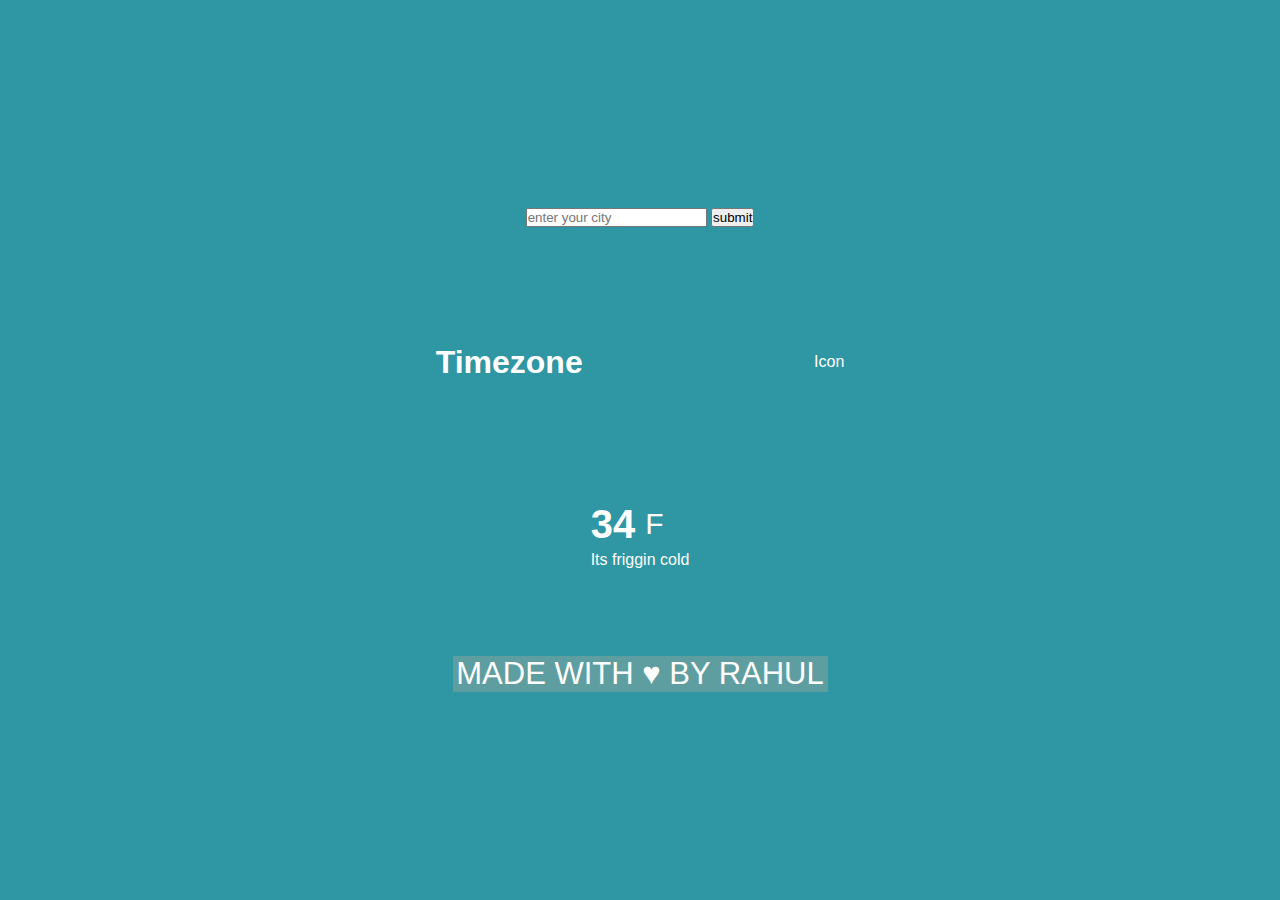
<file: index.html>
<!DOCTYPE html>
<html lang="en">
<head>
    <meta charset="UTF-8">
    <meta http-equiv="X-UA-Compatible" content="IE=edge">
    <meta name="viewport" content="width=device-width, initial-scale=1.0">
    <title>weather forecast</title>
    <link rel="stylesheet" href="weather.css">
</head>
<body>
    <div >
        <input id="cityName" type="text" placeholder="enter your city">
        <button type="button" onclick="cityName()">submit</button>
    </div>
    <div class="location">
       
        <h1 class="location-timezone">Timezone <span id='city' style="font-size: 15px;color: bisque;"></span></h1>
        <p>Icon</p>
    </div>
    <div class="temperature">
        <div class="degree-section">
        <h2 id= 'temp' class="temperature-degree">34</h2>
        <span>F</span>
    </div>
        <div id='des' class="temperature-description">
            Its friggin cold
        </div>
    </div>



   <script src="weather.js"></script> 
   <footer>
       <p> MADE WITH &hearts; BY RAHUL</p></footer> 
</body>
</html>
</file>
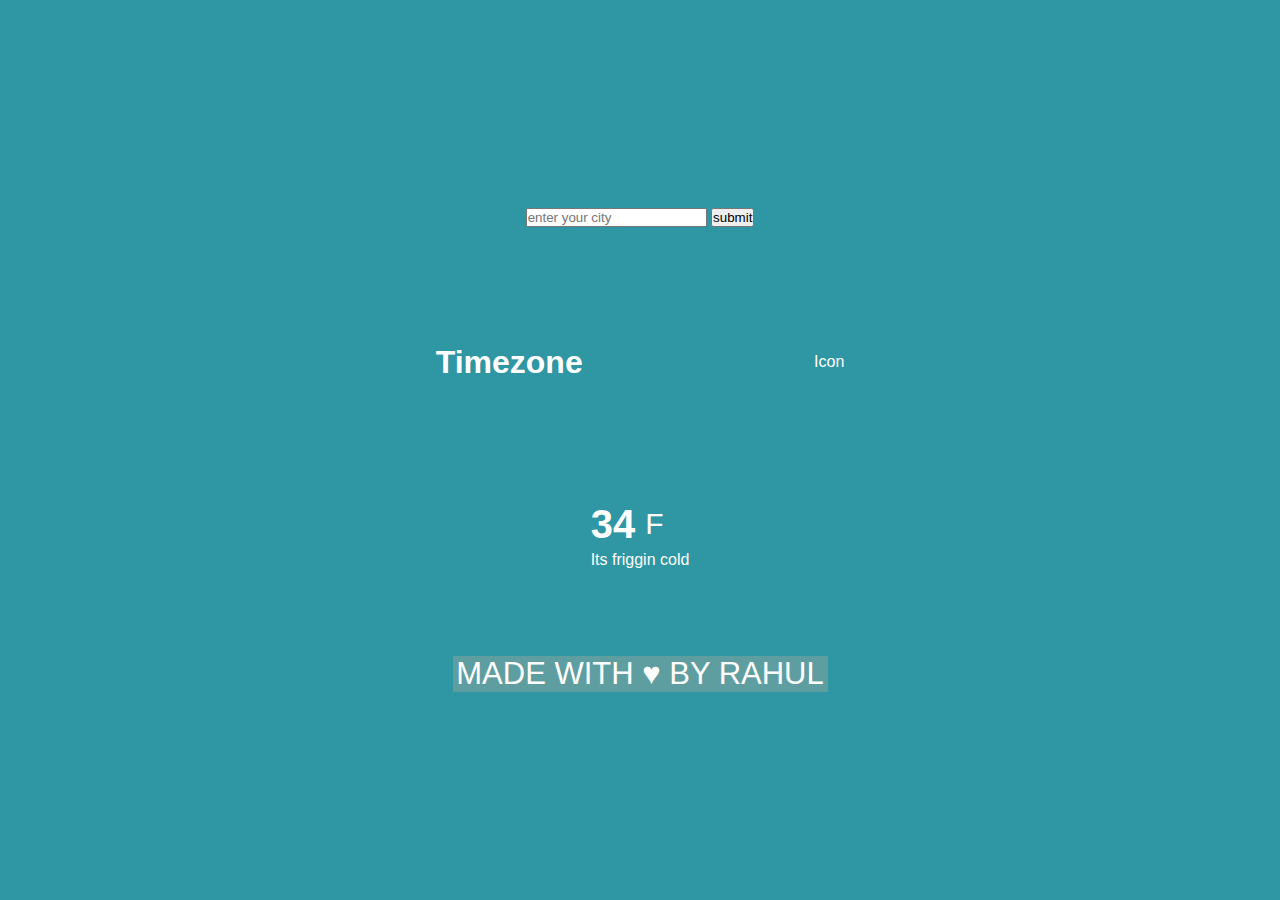
<file: weather.html>
<!DOCTYPE html>
<html lang="en">
<head>
    <meta charset="UTF-8">
    <meta http-equiv="X-UA-Compatible" content="IE=edge">
    <meta name="viewport" content="width=device-width, initial-scale=1.0">
    <title>weather forecast</title>
    <link rel="stylesheet" href="weather.css">
</head>
<body>
    <div >
        <input id="cityName" type="text" placeholder="enter your city">
        <button type="button" onclick="cityName()">submit</button>
    </div>
    <div class="location">
       
        <h1 class="location-timezone">Timezone <span id='city' style="font-size: 15px;color: bisque;"></span></h1>
        <p>Icon</p>
    </div>
    <div class="temperature">
        <div class="degree-section">
        <h2 id= 'temp' class="temperature-degree">34</h2>
        <span>F</span>
    </div>
        <div id='des' class="temperature-description">
            Its friggin cold
        </div>
    </div>



   <script src="weather.js"></script> 
   <footer>
       <p> MADE WITH &hearts; BY RAHUL</p></footer> 
</body>
</html>
</file>
<file: weather.css>
*{
    margin: 0;
    padding: 0;
    box-sizing: border-box;
}
body{
    height: 100vh;
    display: flex;
    justify-content: center;
    flex-direction: column;
    align-items: center;
    background-color: rgb(47, 150, 163);
    font-family: sans-serif;
    color: white;
    
} 
.location,
.temparature{
    height: 30vh;
    width: 50%;
    display: flex;
    justify-content: space-around;
    align-items: center;

}
.temparature{
    flex-direction: column;

}
.degree-section{
    display: flex;
    align-items: center;
    cursor: pointer;

}
.degree-section span{
    margin: 10px;
    font-size: 30px;
}
.degree-section h2{
    font-size: 40px;
}
#cityName{
    width: auto;
}
footer p{
   
   
    background-color: cadetblue;
    margin-top: 87px;
    text-align: center;
    font-size: 31px;
    width: 375px;
    }
</file>
